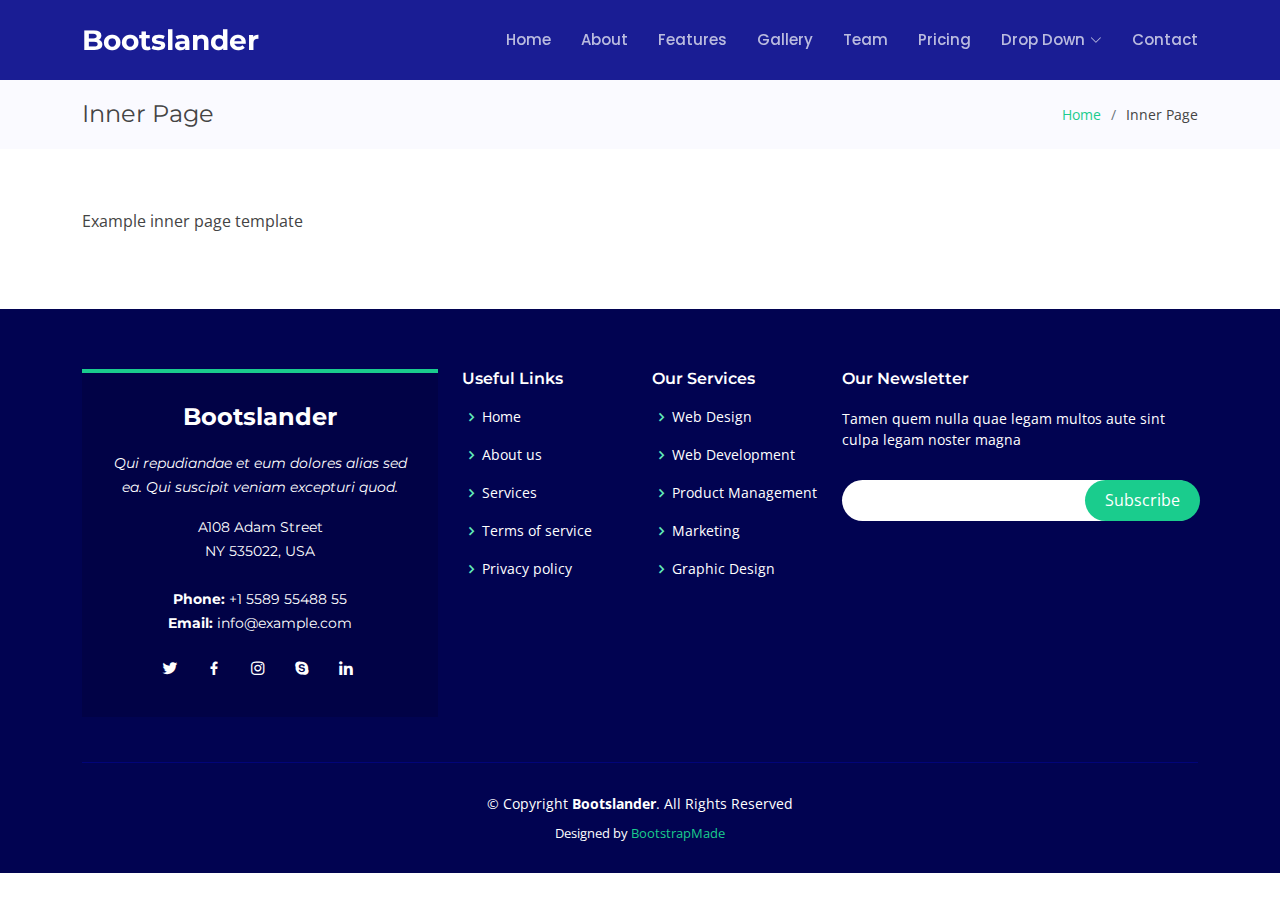
<file: inner-page.html>
<!DOCTYPE html>
<html lang="en">

<head>
  <meta charset="utf-8">
  <meta content="width=device-width, initial-scale=1.0" name="viewport">

  <title>Inner Page - Bootslander Bootstrap Template</title>
  <meta content="" name="description">
  <meta content="" name="keywords">

  <!-- Favicons -->
  <link href="assets/img/favicon.png" rel="icon">
  <link href="assets/img/apple-touch-icon.png" rel="apple-touch-icon">

  <!-- Google Fonts -->
  <link href="https://fonts.googleapis.com/css?family=Open+Sans:300,300i,400,400i,600,600i,700,700i|Montserrat:300,300i,400,400i,500,500i,600,600i,700,700i|Poppins:300,300i,400,400i,500,500i,600,600i,700,700i" rel="stylesheet">

  <!-- Vendor CSS Files -->
  <link href="assets/vendor/aos/aos.css" rel="stylesheet">
  <link href="assets/vendor/bootstrap/css/bootstrap.min.css" rel="stylesheet">
  <link href="assets/vendor/bootstrap-icons/bootstrap-icons.css" rel="stylesheet">
  <link href="assets/vendor/boxicons/css/boxicons.min.css" rel="stylesheet">
  <link href="assets/vendor/glightbox/css/glightbox.min.css" rel="stylesheet">
  <link href="assets/vendor/remixicon/remixicon.css" rel="stylesheet">
  <link href="assets/vendor/swiper/swiper-bundle.min.css" rel="stylesheet">

  <!-- Template Main CSS File -->
  <link href="assets/css/style.css" rel="stylesheet">

  <!-- =======================================================
  * Template Name: Bootslander
  * Updated: Jan 29 2024 with Bootstrap v5.3.2
  * Template URL: https://bootstrapmade.com/bootslander-free-bootstrap-landing-page-template/
  * Author: BootstrapMade.com
  * License: https://bootstrapmade.com/license/
  ======================================================== -->
</head>

<body>

  <!-- ======= Header ======= -->
  <header id="header" class="fixed-top d-flex align-items-center ">
    <div class="container d-flex align-items-center justify-content-between">

      <div class="logo">
        <h1><a href="index.html"><span>Bootslander</span></a></h1>
        <!-- Uncomment below if you prefer to use an image logo -->
        <!-- <a href="index.html"><img src="assets/img/logo.png" alt="" class="img-fluid"></a>-->
      </div>

      <nav id="navbar" class="navbar">
        <ul>
          <li><a class="nav-link scrollto " href="#hero">Home</a></li>
          <li><a class="nav-link scrollto" href="#about">About</a></li>
          <li><a class="nav-link scrollto" href="#features">Features</a></li>
          <li><a class="nav-link scrollto" href="#gallery">Gallery</a></li>
          <li><a class="nav-link scrollto" href="#team">Team</a></li>
          <li><a class="nav-link scrollto" href="#pricing">Pricing</a></li>
          <li class="dropdown"><a href="#"><span>Drop Down</span> <i class="bi bi-chevron-down"></i></a>
            <ul>
              <li><a href="#">Drop Down 1</a></li>
              <li class="dropdown"><a href="#"><span>Deep Drop Down</span> <i class="bi bi-chevron-right"></i></a>
                <ul>
                  <li><a href="#">Deep Drop Down 1</a></li>
                  <li><a href="#">Deep Drop Down 2</a></li>
                  <li><a href="#">Deep Drop Down 3</a></li>
                  <li><a href="#">Deep Drop Down 4</a></li>
                  <li><a href="#">Deep Drop Down 5</a></li>
                </ul>
              </li>
              <li><a href="#">Drop Down 2</a></li>
              <li><a href="#">Drop Down 3</a></li>
              <li><a href="#">Drop Down 4</a></li>
            </ul>
          </li>
          <li><a class="nav-link scrollto" href="#contact">Contact</a></li>
        </ul>
        <i class="bi bi-list mobile-nav-toggle"></i>
      </nav><!-- .navbar -->

    </div>
  </header><!-- End Header -->

  <main id="main">

    <!-- ======= Breadcrumbs Section ======= -->
    <section class="breadcrumbs">
      <div class="container">

        <div class="d-flex justify-content-between align-items-center">
          <h2>Inner Page</h2>
          <ol>
            <li><a href="index.html">Home</a></li>
            <li>Inner Page</li>
          </ol>
        </div>

      </div>
    </section><!-- End Breadcrumbs Section -->

    <section class="inner-page">
      <div class="container">
        <p>
          Example inner page template
        </p>
      </div>
    </section>

  </main><!-- End #main -->

  <!-- ======= Footer ======= -->
  <footer id="footer">
    <div class="footer-top">
      <div class="container">
        <div class="row">

          <div class="col-lg-4 col-md-6">
            <div class="footer-info">
              <h3>Bootslander</h3>
              <p class="pb-3"><em>Qui repudiandae et eum dolores alias sed ea. Qui suscipit veniam excepturi quod.</em></p>
              <p>
                A108 Adam Street <br>
                NY 535022, USA<br><br>
                <strong>Phone:</strong> +1 5589 55488 55<br>
                <strong>Email:</strong> info@example.com<br>
              </p>
              <div class="social-links mt-3">
                <a href="#" class="twitter"><i class="bx bxl-twitter"></i></a>
                <a href="#" class="facebook"><i class="bx bxl-facebook"></i></a>
                <a href="#" class="instagram"><i class="bx bxl-instagram"></i></a>
                <a href="#" class="google-plus"><i class="bx bxl-skype"></i></a>
                <a href="#" class="linkedin"><i class="bx bxl-linkedin"></i></a>
              </div>
            </div>
          </div>

          <div class="col-lg-2 col-md-6 footer-links">
            <h4>Useful Links</h4>
            <ul>
              <li><i class="bx bx-chevron-right"></i> <a href="#">Home</a></li>
              <li><i class="bx bx-chevron-right"></i> <a href="#">About us</a></li>
              <li><i class="bx bx-chevron-right"></i> <a href="#">Services</a></li>
              <li><i class="bx bx-chevron-right"></i> <a href="#">Terms of service</a></li>
              <li><i class="bx bx-chevron-right"></i> <a href="#">Privacy policy</a></li>
            </ul>
          </div>

          <div class="col-lg-2 col-md-6 footer-links">
            <h4>Our Services</h4>
            <ul>
              <li><i class="bx bx-chevron-right"></i> <a href="#">Web Design</a></li>
              <li><i class="bx bx-chevron-right"></i> <a href="#">Web Development</a></li>
              <li><i class="bx bx-chevron-right"></i> <a href="#">Product Management</a></li>
              <li><i class="bx bx-chevron-right"></i> <a href="#">Marketing</a></li>
              <li><i class="bx bx-chevron-right"></i> <a href="#">Graphic Design</a></li>
            </ul>
          </div>

          <div class="col-lg-4 col-md-6 footer-newsletter">
            <h4>Our Newsletter</h4>
            <p>Tamen quem nulla quae legam multos aute sint culpa legam noster magna</p>
            <form action="" method="post">
              <input type="email" name="email"><input type="submit" value="Subscribe">
            </form>

          </div>

        </div>
      </div>
    </div>

    <div class="container">
      <div class="copyright">
        &copy; Copyright <strong><span>Bootslander</span></strong>. All Rights Reserved
      </div>
      <div class="credits">
        <!-- All the links in the footer should remain intact. -->
        <!-- You can delete the links only if you purchased the pro version. -->
        <!-- Licensing information: https://bootstrapmade.com/license/ -->
        <!-- Purchase the pro version with working PHP/AJAX contact form: https://bootstrapmade.com/bootslander-free-bootstrap-landing-page-template/ -->
        Designed by <a href="https://bootstrapmade.com/">BootstrapMade</a>
      </div>
    </div>
  </footer><!-- End Footer -->

  <a href="#" class="back-to-top d-flex align-items-center justify-content-center"><i class="bi bi-arrow-up-short"></i></a>
  <div id="preloader"></div>

  <!-- Vendor JS Files -->
  <script src="assets/vendor/purecounter/purecounter_vanilla.js"></script>
  <script src="assets/vendor/aos/aos.js"></script>
  <script src="assets/vendor/bootstrap/js/bootstrap.bundle.min.js"></script>
  <script src="assets/vendor/glightbox/js/glightbox.min.js"></script>
  <script src="assets/vendor/swiper/swiper-bundle.min.js"></script>
  <script src="assets/vendor/php-email-form/validate.js"></script>

  <!-- Template Main JS File -->
  <script src="assets/js/main.js"></script>

</body>

</html>
</file>
<file: assets/css/style.css>
/**
* Template Name: Bootslander
* Updated: Jan 29 2024 with Bootstrap v5.3.2
* Template URL: https://bootstrapmade.com/bootslander-free-bootstrap-landing-page-template/
* Author: BootstrapMade.com
* License: https://bootstrapmade.com/license/
*/

/*--------------------------------------------------------------
# General
--------------------------------------------------------------*/
body {
  font-family: "Open Sans", sans-serif;
  color: #444444;
}

a {
  color: #1acc8d;
  text-decoration: none;
}

a:hover {
  color: #34e5a6;
  text-decoration: none;
}

h1,
h2,
h3,
h4,
h5,
h6 {
  font-family: "Montserrat", sans-serif;
}

/*--------------------------------------------------------------
# Preloader
--------------------------------------------------------------*/
#preloader {
  position: fixed;
  top: 0;
  left: 0;
  right: 0;
  bottom: 0;
  z-index: 9999;
  overflow: hidden;
  background: #fff;
}

#preloader:before {
  content: "";
  position: fixed;
  top: calc(50% - 30px);
  left: calc(50% - 30px);
  border: 6px solid #1acc8d;
  border-top-color: #d2f9eb;
  border-radius: 50%;
  width: 60px;
  height: 60px;
  animation: animate-preloader 1s linear infinite;
}

@keyframes animate-preloader {
  0% {
    transform: rotate(0deg);
  }

  100% {
    transform: rotate(360deg);
  }
}

/*--------------------------------------------------------------
# Back to top button
--------------------------------------------------------------*/
.back-to-top {
  position: fixed;
  visibility: hidden;
  opacity: 0;
  right: 15px;
  bottom: 15px;
  z-index: 996;
  background: #1acc8d;
  width: 40px;
  height: 40px;
  border-radius: 50px;
  transition: all 0.4s;
}

.back-to-top i {
  font-size: 28px;
  color: #fff;
  line-height: 0;
}

.back-to-top:hover {
  background: #2be4a2;
  color: #fff;
}

.back-to-top.active {
  visibility: visible;
  opacity: 1;
}

/*--------------------------------------------------------------
# Disable AOS delay on mobile
--------------------------------------------------------------*/
@media screen and (max-width: 768px) {
  [data-aos-delay] {
    transition-delay: 0 !important;
  }
}

/*--------------------------------------------------------------
# Header
--------------------------------------------------------------*/
#header {
  height: 80px;
  transition: all 0.5s;
  z-index: 997;
  transition: all 0.5s;
  background: rgba(1, 4, 136, 0.9);
}

#header.header-transparent {
  background: transparent;
}

#header.header-scrolled {
  background: rgba(1, 4, 136, 0.9);
  height: 60px;
}

#header .logo h1 {
  font-size: 28px;
  margin: 0;
  padding: 0;
  line-height: 1;
  font-weight: 700;
}

#header .logo h1 a,
#header .logo h1 a:hover {
  color: #fff;
  text-decoration: none;
}

#header .logo img {
  padding: 0;
  margin: 0;
  max-height: 40px;
}

/*--------------------------------------------------------------
# Navigation Menu
--------------------------------------------------------------*/
/**
* Desktop Navigation 
*/
.navbar {
  padding: 0;
}

.navbar ul {
  margin: 0;
  padding: 0;
  display: flex;
  list-style: none;
  align-items: center;
}

.navbar li {
  position: relative;
}

.navbar a,
.navbar a:focus {
  display: flex;
  align-items: center;
  justify-content: space-between;
  padding: 10px 0 10px 30px;
  font-size: 15px;
  font-weight: 500;
  font-family: "Poppins", sans-serif;
  color: rgba(255, 255, 255, 0.7);
  white-space: nowrap;
  transition: 0.3s;
}

.navbar a i,
.navbar a:focus i {
  font-size: 12px;
  line-height: 0;
  margin-left: 5px;
}

.navbar>ul>li>a:before {
  content: "";
  position: absolute;
  width: 0;
  height: 2px;
  bottom: 3px;
  left: 30px;
  background-color: #1acc8d;
  visibility: hidden;
  width: 0px;
  transition: all 0.3s ease-in-out 0s;
}

.navbar a:hover:before,
.navbar li:hover>a:before,
.navbar .active:before {
  visibility: visible;
  width: 25px;
}

.navbar a:hover,
.navbar .active,
.navbar .active:focus,
.navbar li:hover>a {
  color: #fff;
}

.navbar .dropdown ul {
  display: block;
  position: absolute;
  left: 30px;
  top: calc(100% + 30px);
  margin: 0;
  padding: 10px 0;
  z-index: 99;
  opacity: 0;
  visibility: hidden;
  background: #fff;
  box-shadow: 0px 0px 30px rgba(127, 137, 161, 0.25);
  transition: 0.3s;
  border-radius: 4px;
}

.navbar .dropdown ul li {
  min-width: 200px;
}

.navbar .dropdown ul a {
  padding: 10px 20px;
  font-size: 14px;
  font-weight: 500;
  text-transform: none;
  color: #01036f;
}

.navbar .dropdown ul a i {
  font-size: 12px;
}

.navbar .dropdown ul a:hover,
.navbar .dropdown ul .active:hover,
.navbar .dropdown ul li:hover>a {
  color: #1acc8d;
}

.navbar .dropdown:hover>ul {
  opacity: 1;
  top: 100%;
  visibility: visible;
}

.navbar .dropdown .dropdown ul {
  top: 0;
  left: calc(100% - 30px);
  visibility: hidden;
}

.navbar .dropdown .dropdown:hover>ul {
  opacity: 1;
  top: 0;
  left: 100%;
  visibility: visible;
}

@media (max-width: 1366px) {
  .navbar .dropdown .dropdown ul {
    left: -90%;
  }

  .navbar .dropdown .dropdown:hover>ul {
    left: -100%;
  }
}

/**
* Mobile Navigation 
*/
.mobile-nav-toggle {
  color: #fff;
  font-size: 28px;
  cursor: pointer;
  display: none;
  line-height: 0;
  transition: 0.5s;
}

@media (max-width: 991px) {
  .mobile-nav-toggle {
    display: block;
  }

  .navbar ul {
    display: none;
  }
}

.navbar-mobile {
  position: fixed;
  overflow: hidden;
  top: 0;
  right: 0;
  left: 0;
  bottom: 0;
  background: rgba(1, 3, 91, 0.9);
  transition: 0.3s;
  z-index: 999;
}

.navbar-mobile .mobile-nav-toggle {
  position: absolute;
  top: 15px;
  right: 15px;
}

.navbar-mobile ul {
  display: block;
  position: absolute;
  top: 55px;
  right: 15px;
  bottom: 15px;
  left: 15px;
  padding: 10px 0;
  border-radius: 8px;
  background-color: #fff;
  overflow-y: auto;
  transition: 0.3s;
}

.navbar-mobile>ul>li>a:before {
  left: 20px;
}

.navbar-mobile a,
.navbar-mobile a:focus {
  padding: 10px 20px;
  font-size: 15px;
  color: #0205a1;
}

.navbar-mobile a:hover,
.navbar-mobile .active,
.navbar-mobile li:hover>a {
  color: #3f43fd;
}

.navbar-mobile .getstarted,
.navbar-mobile .getstarted:focus {
  margin: 15px;
}

.navbar-mobile .dropdown ul,
.navbar-mobile .dropdown .dropdown ul {
  position: static;
  display: none;
  margin: 10px 20px;
  padding: 10px 0;
  z-index: 99;
  opacity: 1;
  visibility: visible;
  background: #fff;
  box-shadow: 0px 0px 30px rgba(127, 137, 161, 0.25);
}

.navbar-mobile .dropdown ul li,
.navbar-mobile .dropdown .dropdown ul li {
  min-width: 200px;
}

.navbar-mobile .dropdown ul a,
.navbar-mobile .dropdown .dropdown ul a {
  padding: 10px 20px;
}

.navbar-mobile .dropdown ul a i,
.navbar-mobile .dropdown .dropdown ul a i {
  font-size: 12px;
}

.navbar-mobile .dropdown ul a:hover,
.navbar-mobile .dropdown ul .active:hover,
.navbar-mobile .dropdown ul li:hover>a,
.navbar-mobile .dropdown .dropdown ul a:hover,
.navbar-mobile .dropdown .dropdown ul .active:hover,
.navbar-mobile .dropdown .dropdown ul li:hover>a {
  color: #1acc8d;
}

.navbar-mobile .dropdown>.dropdown-active,
.navbar-mobile .dropdown .dropdown>.dropdown-active {
  display: block;
}

/*--------------------------------------------------------------
# Hero Section
--------------------------------------------------------------*/
#hero {
  width: 100%;
  background: url("../img/hero-bg.jpg");
  position: relative;
  padding: 120px 0 0 0;
}

#hero:before {
  content: "";
  background: rgba(2, 5, 161, 0.91);
  position: absolute;
  bottom: 0;
  top: 0;
  left: 0;
  right: 0;
}

#hero h1 {
  margin: 0 0 20px 0;
  font-size: 48px;
  font-weight: 700;
  line-height: 56px;
  color: rgba(255, 255, 255, 0.8);
}

#hero h1 span {
  color: #fff;
  border-bottom: 4px solid #1acc8d;
}

#hero h2 {
  color: rgba(255, 255, 255, 0.8);
  margin-bottom: 40px;
  font-size: 24px;
}

#hero .btn-get-started {
  font-family: "Montserrat", sans-serif;
  font-weight: 500;
  font-size: 16px;
  letter-spacing: 1px;
  display: inline-block;
  padding: 10px 30px;
  border-radius: 50px;
  transition: 0.5s;
  color: #fff;
  background: #1acc8d;
}

#hero .btn-get-started:hover {
  background: #17b57d;
}

#hero .animated {
  animation: up-down 2s ease-in-out infinite alternate-reverse both;
}

@media (min-width: 1024px) {
  #hero {
    background-attachment: fixed;
  }
}

@media (max-width: 991px) {
  #hero {
    padding-top: 80px;
  }

  #hero .animated {
    animation: none;
  }

  #hero .hero-img {
    text-align: center;
  }

  #hero .hero-img img {
    max-width: 50%;
  }

  #hero h1 {
    font-size: 28px;
    line-height: 32px;
    margin-bottom: 10px;
  }

  #hero h2 {
    font-size: 18px;
    line-height: 24px;
    margin-bottom: 30px;
  }
}

@media (max-width: 575px) {
  #hero .hero-img img {
    width: 80%;
  }
}

@keyframes up-down {
  0% {
    transform: translateY(10px);
  }

  100% {
    transform: translateY(-10px);
  }
}

.hero-waves {
  display: block;
  margin-top: 60px;
  width: 100%;
  height: 60px;
  z-index: 5;
  position: relative;
}

.wave1 use {
  animation: move-forever1 10s linear infinite;
  animation-delay: -2s;
}

.wave2 use {
  animation: move-forever2 8s linear infinite;
  animation-delay: -2s;
}

.wave3 use {
  animation: move-forever3 6s linear infinite;
  animation-delay: -2s;
}

@keyframes move-forever1 {
  0% {
    transform: translate(85px, 0%);
  }

  100% {
    transform: translate(-90px, 0%);
  }
}

@keyframes move-forever2 {
  0% {
    transform: translate(-90px, 0%);
  }

  100% {
    transform: translate(85px, 0%);
  }
}

@keyframes move-forever3 {
  0% {
    transform: translate(-90px, 0%);
  }

  100% {
    transform: translate(85px, 0%);
  }
}

/*--------------------------------------------------------------
# Sections General
--------------------------------------------------------------*/
section {
  padding: 60px 0;
  overflow: hidden;
}

.section-bg {
  background-color: #f5f5ff;
}

.section-title {
  padding-bottom: 40px;
}

.section-title h2 {
  font-size: 14px;
  font-weight: 500;
  padding: 0;
  line-height: 1px;
  margin: 0 0 5px 0;
  letter-spacing: 2px;
  text-transform: uppercase;
  color: #aaaaaa;
  font-family: "Poppins", sans-serif;
}

.section-title h2::after {
  content: "";
  width: 120px;
  height: 1px;
  display: inline-block;
  background: #1acc8d;
  margin: 4px 10px;
}

.section-title p {
  margin: 0;
  margin: 0;
  font-size: 36px;
  font-weight: 700;
  text-transform: uppercase;
  font-family: "Poppins", sans-serif;
  color: #010483;
}

/*--------------------------------------------------------------
# Breadcrumbs
--------------------------------------------------------------*/
.breadcrumbs {
  padding: 20px 0;
  background-color: #fafaff;
  min-height: 40px;
  margin-top: 80px;
}

@media (max-width: 992px) {
  .breadcrumbs {
    margin-top: 64px;
  }
}

.breadcrumbs h2 {
  font-size: 24px;
  font-weight: 400;
  margin: 0;
}

@media (max-width: 992px) {
  .breadcrumbs h2 {
    margin: 0 0 10px 0;
  }
}

.breadcrumbs ol {
  display: flex;
  flex-wrap: wrap;
  list-style: none;
  padding: 0;
  margin: 0;
  font-size: 14px;
}

.breadcrumbs ol li+li {
  padding-left: 10px;
}

.breadcrumbs ol li+li::before {
  display: inline-block;
  padding-right: 10px;
  color: #6c757d;
  content: "/";
}

@media (max-width: 768px) {
  .breadcrumbs .d-flex {
    display: block !important;
  }

  .breadcrumbs ol {
    display: block;
  }

  .breadcrumbs ol li {
    display: inline-block;
  }
}

/*--------------------------------------------------------------
# About
--------------------------------------------------------------*/
.about {
  padding: 40px 0 0 0;
}

.about .icon-boxes h3 {
  font-size: 28px;
  font-weight: 700;
  color: #010483;
  margin-bottom: 15px;
}

.about .icon-box {
  margin-top: 40px;
}

.about .icon-box .icon {
  float: left;
  display: flex;
  align-items: center;
  justify-content: center;
  width: 64px;
  height: 64px;
  border: 2px solid #7ceec6;
  border-radius: 50px;
  transition: 0.5s;
}

.about .icon-box .icon i {
  color: #1acc8d;
  font-size: 32px;
}

.about .icon-box:hover .icon {
  background: #1acc8d;
  border-color: #1acc8d;
}

.about .icon-box:hover .icon i {
  color: #fff;
}

.about .icon-box .title {
  margin-left: 85px;
  font-weight: 700;
  margin-bottom: 10px;
  font-size: 18px;
}

.about .icon-box .title a {
  color: #343a40;
  transition: 0.3s;
}

.about .icon-box .title a:hover {
  color: #1acc8d;
}

.about .icon-box .description {
  margin-left: 85px;
  line-height: 24px;
  font-size: 14px;
}

.about .video-box {
  background: url("../img/about.png") center center no-repeat;
  background-size: contain;
  min-height: 300px;
}

.about .play-btn {
  width: 94px;
  height: 94px;
  background: radial-gradient(#3f43fd 50%, rgba(63, 67, 253, 0.4) 52%);
  border-radius: 50%;
  display: block;
  position: absolute;
  left: calc(50% - 47px);
  top: calc(50% - 47px);
  overflow: hidden;
}

.about .play-btn::after {
  content: "";
  position: absolute;
  left: 50%;
  top: 50%;
  transform: translateX(-40%) translateY(-50%);
  width: 0;
  height: 0;
  border-top: 10px solid transparent;
  border-bottom: 10px solid transparent;
  border-left: 15px solid #fff;
  z-index: 100;
  transition: all 400ms cubic-bezier(0.55, 0.055, 0.675, 0.19);
}

.about .play-btn::before {
  content: "";
  position: absolute;
  width: 120px;
  height: 120px;
  animation-delay: 0s;
  animation: pulsate-btn 2s;
  animation-direction: forwards;
  animation-iteration-count: infinite;
  animation-timing-function: steps;
  opacity: 1;
  border-radius: 50%;
  border: 5px solid rgba(63, 67, 253, 0.7);
  top: -15%;
  left: -15%;
  background: rgba(198, 16, 0, 0);
}

.about .play-btn:hover::after {
  border-left: 15px solid #3f43fd;
  transform: scale(20);
}

.about .play-btn:hover::before {
  content: "";
  position: absolute;
  left: 50%;
  top: 50%;
  transform: translateX(-40%) translateY(-50%);
  width: 0;
  height: 0;
  border: none;
  border-top: 10px solid transparent;
  border-bottom: 10px solid transparent;
  border-left: 15px solid #fff;
  z-index: 200;
  animation: none;
  border-radius: 0;
}

@keyframes pulsate-btn {
  0% {
    transform: scale(0.6, 0.6);
    opacity: 1;
  }

  100% {
    transform: scale(1, 1);
    opacity: 0;
  }
}

/*--------------------------------------------------------------
# Features
--------------------------------------------------------------*/
.features .icon-box {
  display: flex;
  align-items: center;
  padding: 20px;
  background: #f5f5ff;
  transition: ease-in-out 0.3s;
}

.features .icon-box i {
  font-size: 32px;
  padding-right: 10px;
  line-height: 1;
}

.features .icon-box h3 {
  font-weight: 700;
  margin: 0;
  padding: 0;
  line-height: 1;
  font-size: 16px;
}

.features .icon-box h3 a {
  color: #010483;
  transition: ease-in-out 0.3s;
}

.features .icon-box h3 a:hover {
  color: #01036f;
}

.features .icon-box:hover {
  background: #ebebff;
}

/*--------------------------------------------------------------
# Counts
--------------------------------------------------------------*/
.counts {
  background: #f5f5ff;
  padding: 70px 0 60px;
}

.counts .count-box {
  padding: 30px 30px 25px 30px;
  width: 100%;
  position: relative;
  text-align: center;
  background: #fff;
}

.counts .count-box i {
  position: absolute;
  top: -25px;
  left: 50%;
  transform: translateX(-50%);
  font-size: 20px;
  background: #1acc8d;
  padding: 12px;
  color: #fff;
  border-radius: 50px;
  display: inline-flex;
  align-items: center;
  justify-content: center;
  line-height: 0;
  width: 48px;
  height: 48px;
}

.counts .count-box span {
  font-size: 36px;
  display: block;
  font-weight: 600;
  color: #010483;
}

.counts .count-box p {
  padding: 0;
  margin: 0;
  font-family: "Montserrat", sans-serif;
  font-size: 14px;
}

/*--------------------------------------------------------------
# Details
--------------------------------------------------------------*/
.details .content+.content {
  margin-top: 100px;
}

.details .content h3 {
  font-weight: 600;
  font-size: 26px;
  color: #010483;
}

.details .content ul {
  list-style: none;
  padding: 0;
}

.details .content ul li {
  padding-bottom: 10px;
}

.details .content ul i {
  font-size: 20px;
  padding-right: 4px;
  color: #1acc8d;
}

.details .content p:last-child {
  margin-bottom: 0;
}

/*--------------------------------------------------------------
# Gallery
--------------------------------------------------------------*/
.gallery .gallery-item {
  overflow: hidden;
  border-right: 3px solid #fff;
  border-bottom: 3px solid #fff;
}

.gallery .gallery-item img {
  transition: all ease-in-out 0.4s;
}

.gallery .gallery-item:hover img {
  transform: scale(1.1);
}

/*--------------------------------------------------------------
# Testimonials
--------------------------------------------------------------*/
.testimonials {
  padding: 80px 0;
  background: url("../img/cta-bg.jpg") no-repeat;
  background-position: center center;
  background-size: cover;
  position: relative;
}

.testimonials::before {
  content: "";
  position: absolute;
  left: 0;
  right: 0;
  top: 0;
  bottom: 0;
  background: rgba(1, 3, 111, 0.8);
}

.testimonials .section-header {
  margin-bottom: 40px;
}

.testimonials .testimonials-carousel,
.testimonials .testimonials-slider {
  overflow: hidden;
}

.testimonials .testimonial-item {
  text-align: center;
  color: #fff;
}

.testimonials .testimonial-item .testimonial-img {
  width: 100px;
  border-radius: 50%;
  border: 6px solid rgba(255, 255, 255, 0.15);
  margin: 0 auto;
}

.testimonials .testimonial-item h3 {
  font-size: 20px;
  font-weight: bold;
  margin: 10px 0 5px 0;
  color: #fff;
}

.testimonials .testimonial-item h4 {
  font-size: 14px;
  color: #ddd;
  margin: 0 0 15px 0;
}

.testimonials .testimonial-item .quote-icon-left,
.testimonials .testimonial-item .quote-icon-right {
  color: rgba(255, 255, 255, 0.4);
  font-size: 26px;
}

.testimonials .testimonial-item .quote-icon-left {
  display: inline-block;
  left: -5px;
  position: relative;
}

.testimonials .testimonial-item .quote-icon-right {
  display: inline-block;
  right: -5px;
  position: relative;
  top: 10px;
}

.testimonials .testimonial-item p {
  font-style: italic;
  margin: 0 auto 15px auto;
  color: #eee;
}

.testimonials .swiper-pagination {
  margin-top: 20px;
  position: relative;
}

.testimonials .swiper-pagination .swiper-pagination-bullet {
  width: 12px;
  height: 12px;
  opacity: 1;
  background-color: rgba(255, 255, 255, 0.4);
}

.testimonials .swiper-pagination .swiper-pagination-bullet-active {
  background-color: #1acc8d;
}

@media (min-width: 1024px) {
  .testimonials {
    background-attachment: fixed;
  }
}

@media (min-width: 992px) {
  .testimonials .testimonial-item p {
    width: 80%;
  }
}

/*--------------------------------------------------------------
# Team
--------------------------------------------------------------*/
.team {
  background: #fff;
}

.team .member {
  text-align: center;
  margin-bottom: 80px;
  position: relative;
}

.team .member .pic {
  border-radius: 4px;
  overflow: hidden;
}

.team .member img {
  transition: all ease-in-out 0.4s;
}

.team .member:hover img {
  transform: scale(1.1);
}

.team .member .member-info {
  position: absolute;
  bottom: -80px;
  left: 0px;
  right: 0px;
  background: rgba(255, 255, 255, 0.9);
  padding: 15px 0;
  border-radius: 0 0 4px 4px;
  box-shadow: 0px 2px 15px rgba(0, 0, 0, 0.1);
}

.team .member h4 {
  font-weight: 700;
  margin-bottom: 10px;
  font-size: 16px;
  color: #01036f;
  position: relative;
  padding-bottom: 10px;
}

.team .member h4::after {
  content: "";
  position: absolute;
  display: block;
  width: 50px;
  height: 1px;
  background: #0d12fc;
  bottom: 0;
  left: calc(50% - 25px);
}

.team .member span {
  font-style: italic;
  display: block;
  font-size: 13px;
  color: #01036f;
}

.team .member .social {
  margin-top: 10px;
}

.team .member .social a {
  transition: color 0.3s;
  color: #01036f;
}

.team .member .social a:hover {
  color: #1acc8d;
}

.team .member .social i {
  font-size: 16px;
  margin: 0 2px;
}

/*--------------------------------------------------------------
# Pricing
--------------------------------------------------------------*/
.pricing .box {
  padding: 20px;
  background: #fff;
  text-align: center;
  box-shadow: 0px 0px 4px rgba(0, 0, 0, 0.12);
  border-radius: 5px;
  position: relative;
  overflow: hidden;
}

.pricing h3 {
  font-weight: 400;
  margin: -20px -20px 20px -20px;
  padding: 20px 15px;
  font-size: 16px;
  font-weight: 600;
  color: #777777;
  background: #f8f8f8;
}

.pricing h4 {
  font-size: 36px;
  color: #1acc8d;
  font-weight: 600;
  font-family: "Poppins", sans-serif;
  margin-bottom: 20px;
}

.pricing h4 sup {
  font-size: 20px;
  top: -15px;
  left: -3px;
}

.pricing h4 span {
  color: #bababa;
  font-size: 16px;
  font-weight: 300;
}

.pricing ul {
  padding: 0;
  list-style: none;
  color: #444444;
  text-align: center;
  line-height: 20px;
  font-size: 14px;
}

.pricing ul li {
  padding-bottom: 16px;
}

.pricing ul i {
  color: #1acc8d;
  font-size: 18px;
  padding-right: 4px;
}

.pricing ul .na {
  color: #ccc;
  text-decoration: line-through;
}

.pricing .btn-wrap {
  margin: 20px -20px -20px -20px;
  padding: 20px 15px;
  background: #f8f8f8;
  text-align: center;
}

.pricing .btn-buy {
  background: #1acc8d;
  display: inline-block;
  padding: 8px 35px 10px 35px;
  border-radius: 50px;
  color: #fff;
  transition: none;
  font-size: 14px;
  font-weight: 400;
  font-family: "Montserrat", sans-serif;
  font-weight: 600;
  transition: 0.3s;
}

.pricing .btn-buy:hover {
  background: #149f6e;
}

.pricing .featured h3 {
  color: #fff;
  background: #1acc8d;
}

.pricing .advanced {
  width: 200px;
  position: absolute;
  top: 18px;
  right: -68px;
  transform: rotate(45deg);
  z-index: 1;
  font-size: 14px;
  padding: 1px 0 3px 0;
  background: #1acc8d;
  color: #fff;
}

/*--------------------------------------------------------------
# F.A.Q
--------------------------------------------------------------*/
.faq .faq-list {
  padding: 0;
}

.faq .faq-list ul {
  padding: 0;
  list-style: none;
}

.faq .faq-list li+li {
  margin-top: 15px;
}

.faq .faq-list li {
  padding: 20px;
  background: #fff;
  border-radius: 4px;
  position: relative;
}

.faq .faq-list a {
  display: block;
  position: relative;
  font-family: "Poppins", sans-serif;
  font-size: 16px;
  line-height: 24px;
  font-weight: 500;
  padding: 0 30px;
  outline: none;
  cursor: pointer;
}

.faq .faq-list .icon-help {
  font-size: 24px;
  position: absolute;
  right: 0;
  left: 20px;
  color: #34e5a6;
}

.faq .faq-list .icon-show,
.faq .faq-list .icon-close {
  font-size: 24px;
  position: absolute;
  right: 0;
  top: 0;
}

.faq .faq-list p {
  margin-bottom: 0;
  padding: 10px 0 0 0;
}

.faq .faq-list .icon-show {
  display: none;
}

.faq .faq-list a.collapsed {
  color: #343a40;
}

.faq .faq-list a.collapsed:hover {
  color: #1acc8d;
}

.faq .faq-list a.collapsed .icon-show {
  display: inline-block;
}

.faq .faq-list a.collapsed .icon-close {
  display: none;
}

@media (max-width: 1200px) {
  .faq .faq-list {
    padding: 0;
  }
}

/*--------------------------------------------------------------
# Contact
--------------------------------------------------------------*/
.contact .info {
  width: 100%;
  background: #fff;
}

.contact .info i {
  font-size: 20px;
  color: #3f43fd;
  float: left;
  width: 44px;
  height: 44px;
  background: #f0f0ff;
  display: flex;
  justify-content: center;
  align-items: center;
  border-radius: 50px;
  transition: all 0.3s ease-in-out;
}

.contact .info h4 {
  padding: 0 0 0 60px;
  font-size: 22px;
  font-weight: 600;
  margin-bottom: 5px;
  color: #010483;
}

.contact .info p {
  padding: 0 0 0 60px;
  margin-bottom: 0;
  font-size: 14px;
  color: #0205a1;
}

.contact .info .email,
.contact .info .phone {
  margin-top: 40px;
}

.contact .info .email:hover i,
.contact .info .address:hover i,
.contact .info .phone:hover i {
  background: #1acc8d;
  color: #fff;
}

.contact .php-email-form {
  width: 100%;
  background: #fff;
}

.contact .php-email-form .form-group {
  padding-bottom: 8px;
}

.contact .php-email-form .error-message {
  display: none;
  color: #fff;
  background: #ed3c0d;
  text-align: left;
  padding: 15px;
  font-weight: 600;
}

.contact .php-email-form .error-message br+br {
  margin-top: 25px;
}

.contact .php-email-form .sent-message {
  display: none;
  color: #fff;
  background: #18d26e;
  text-align: center;
  padding: 15px;
  font-weight: 600;
}

.contact .php-email-form .loading {
  display: none;
  background: #fff;
  text-align: center;
  padding: 15px;
}

.contact .php-email-form .loading:before {
  content: "";
  display: inline-block;
  border-radius: 50%;
  width: 24px;
  height: 24px;
  margin: 0 10px -6px 0;
  border: 3px solid #18d26e;
  border-top-color: #eee;
  animation: animate-loading 1s linear infinite;
}

.contact .php-email-form input,
.contact .php-email-form textarea {
  border-radius: 0;
  box-shadow: none;
  font-size: 14px;
}

.contact .php-email-form input {
  height: 44px;
}

.contact .php-email-form textarea {
  padding: 10px 12px;
}

.contact .php-email-form button[type=submit] {
  background: #1acc8d;
  border: 0;
  padding: 10px 30px;
  color: #fff;
  transition: 0.4s;
  border-radius: 50px;
}

.contact .php-email-form button[type=submit]:hover {
  background: #34e5a6;
}

@keyframes animate-loading {
  0% {
    transform: rotate(0deg);
  }

  100% {
    transform: rotate(360deg);
  }
}

/*--------------------------------------------------------------
# Footer
--------------------------------------------------------------*/
#footer {
  background: #010351;
  padding: 0 0 30px 0;
  color: #fff;
  font-size: 14px;
}

#footer .footer-top {
  padding: 60px 0 30px 0;
}

#footer .footer-top .footer-info {
  margin-bottom: 15px;
  background: #010246;
  color: #fff;
  border-top: 4px solid #1acc8d;
  text-align: center;
  padding: 30px 20px;
}

#footer .footer-top .footer-info h3 {
  font-size: 24px;
  margin: 0 0 20px 0;
  padding: 2px 0 2px 0;
  line-height: 1;
  font-weight: 700;
}

#footer .footer-top .footer-info p {
  font-size: 14px;
  line-height: 24px;
  margin-bottom: 0;
  font-family: "Montserrat", sans-serif;
}

#footer .footer-top .social-links a {
  font-size: 18px;
  display: inline-block;
  color: #fff;
  line-height: 1;
  padding: 8px 0;
  margin-right: 4px;
  border-radius: 50%;
  text-align: center;
  width: 36px;
  height: 36px;
  transition: 0.3s;
}

#footer .footer-top .social-links a:hover {
  background: #1acc8d;
  color: #fff;
  text-decoration: none;
}

#footer .footer-top h4 {
  font-size: 16px;
  font-weight: 600;
  color: #fff;
  position: relative;
  padding-bottom: 12px;
}

#footer .footer-top .footer-links {
  margin-bottom: 30px;
}

#footer .footer-top .footer-links ul {
  list-style: none;
  padding: 0;
  margin: 0;
}

#footer .footer-top .footer-links ul i {
  padding-right: 2px;
  color: #61ebba;
  font-size: 18px;
  line-height: 1;
}

#footer .footer-top .footer-links ul li {
  padding: 10px 0;
  display: flex;
  align-items: center;
}

#footer .footer-top .footer-links ul li:first-child {
  padding-top: 0;
}

#footer .footer-top .footer-links ul a {
  color: #fff;
  transition: 0.3s;
  display: inline-block;
  line-height: 1;
}

#footer .footer-top .footer-links ul a:hover {
  color: #4be8b0;
}

#footer .footer-top .footer-newsletter form {
  margin-top: 30px;
  background: #fff;
  padding: 6px 10px 6px 15px;
  position: relative;
  border-radius: 50px;
}

#footer .footer-top .footer-newsletter form input[type=email] {
  border: 0;
  padding: 4px;
  width: calc(100% - 110px);
}

#footer .footer-top .footer-newsletter form input[type=submit] {
  position: absolute;
  top: 0;
  right: -2px;
  bottom: 0;
  border: 0;
  background: none;
  font-size: 16px;
  padding: 0 20px;
  background: #1acc8d;
  color: #fff;
  transition: 0.3s;
  border-radius: 50px;
}

#footer .footer-top .footer-newsletter form input[type=submit]:hover {
  background: #149f6e;
}

#footer .copyright {
  border-top: 1px solid #010479;
  text-align: center;
  padding-top: 30px;
}

#footer .credits {
  padding-top: 10px;
  text-align: center;
  font-size: 13px;
  color: #fff;
}

@media (max-width: 575px) {
  #footer .footer-top .footer-info {
    margin: -20px 0 30px 0;
  }
}
</file>
